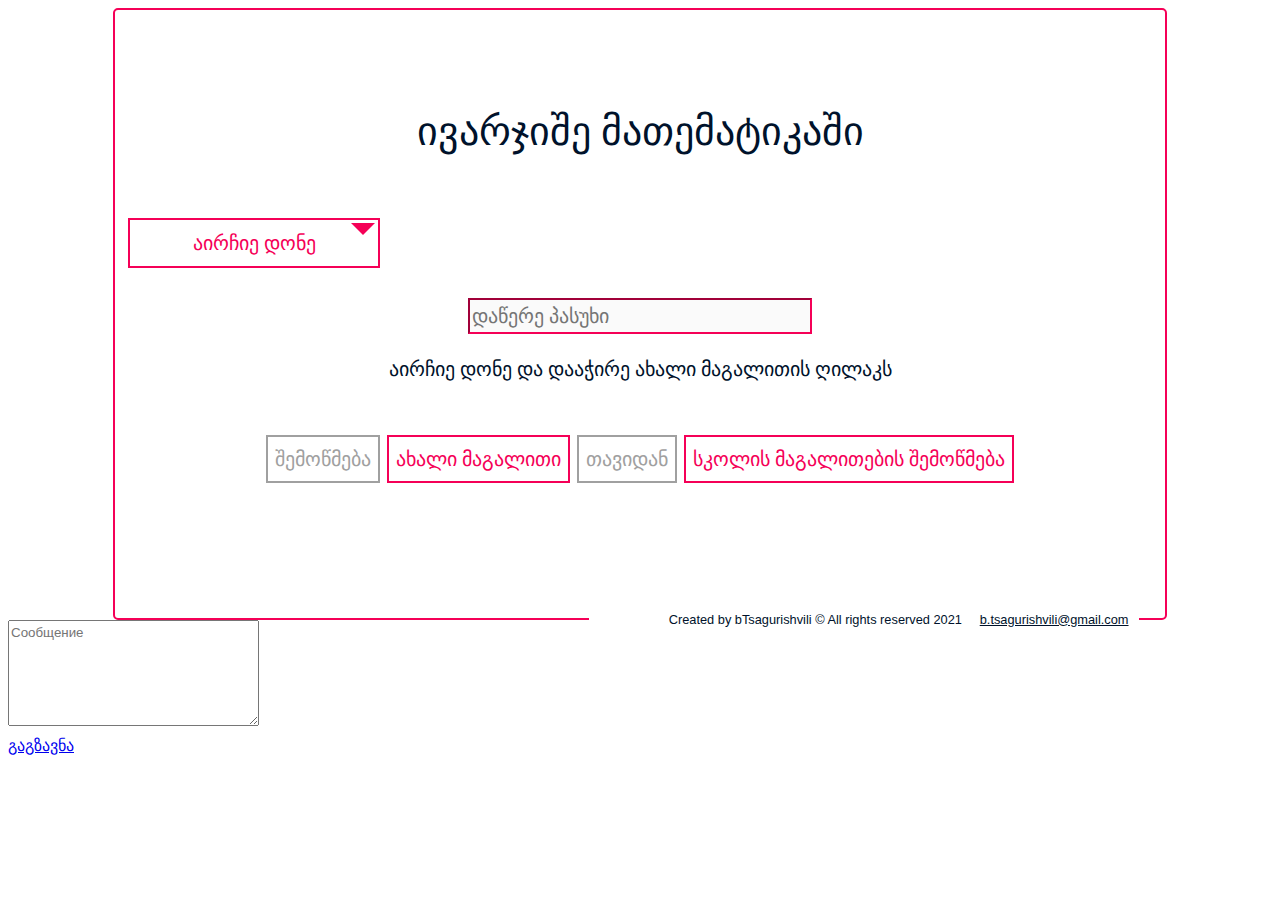
<file: index.html>
<!DOCTYPE html>
<html lang="en" dir="ltr">

  <head>
    <meta charset="utf-8">
    <meta name="viewport" content="width=device-width, initial-scale=1.0">
    <link rel="stylesheet" href="styles.css">
    <link rel="shortcut icon" href="+-logo.jpg" />
    <title>
      მათემატიკა V-1.1
    </title>
  </head>

  <body>


    <div class="myDiv center">

      <h1 >ივარჯიშე მათემატიკაში</h1>
      <br>
      <div >

        <div  class="custom-select" >
          <select class="level" name="level" id="level">
              <option value="0">აირჩიე დონე</option>
            <option value="1">დონე 1</option>
            <option value="2">დონე 2</option>
          </select>
        </div>
        <br>

        <div id="mathe" >
          <label  id="num">  </label>
          <input class="inputAnswer" id="inputAnswer" type="number" name="" value= "" placeholder="დაწერე პასუხი">
        </div>

        <div class="">
            <p id="result">აირჩიე დონე და დააჭირე ახალი მაგალითის ღილაკს</p>

            <p id="points"></p>
        </div>

      </div>
      <br>
      <div id="instruments">
        <button id="checkAnswer" class="button"  onclick="checkAnswerFunction()">შემოწმება</button>
        <button id="newMathe" class="button" type="button" name="button" onclick="levelChoice()"> ახალი მაგალითი </button>
        <button id="clearAll"class="button" type="button" name="button" onclick="clearAll()"> თავიდან </button>
        <button id="scool"class="button" type="button" name="button" onclick="window.location.href='index2.html';"> სკოლის მაგალითების შემოწმება </button>
      </div>
        <p class="footer">Created by bTsagurishvili &copy All rights reserved 2021 &nbsp &nbsp  <a class="footerfonstyle" href="mailto:b.tsagurishvili@gmail.com"> b.tsagurishvili@gmail.com</a>&nbsp &nbsp</p>
    </div>

   
               <!-- Send result section-->  

                     <div class="mail_section_1">

                        <textarea class="massage-bt" placeholder="Сообщение" rows="5" id="comment" name="სატესტო"></textarea>

                        <div class="send_bt"><a href="#" id="send_call">გაგზავნა</a></div>

                     </div>

                 

         
   <!-- Javascript files-->
     <script>let usesLang = 'ge';</script>
    <script src="firstStep.js" type="text/javascript"></script>
    <script src="level.js" type="text/javascript"></script>
    <script src="customs.js"  type="text/javascript"></script>

  </body>

</html>
</file>
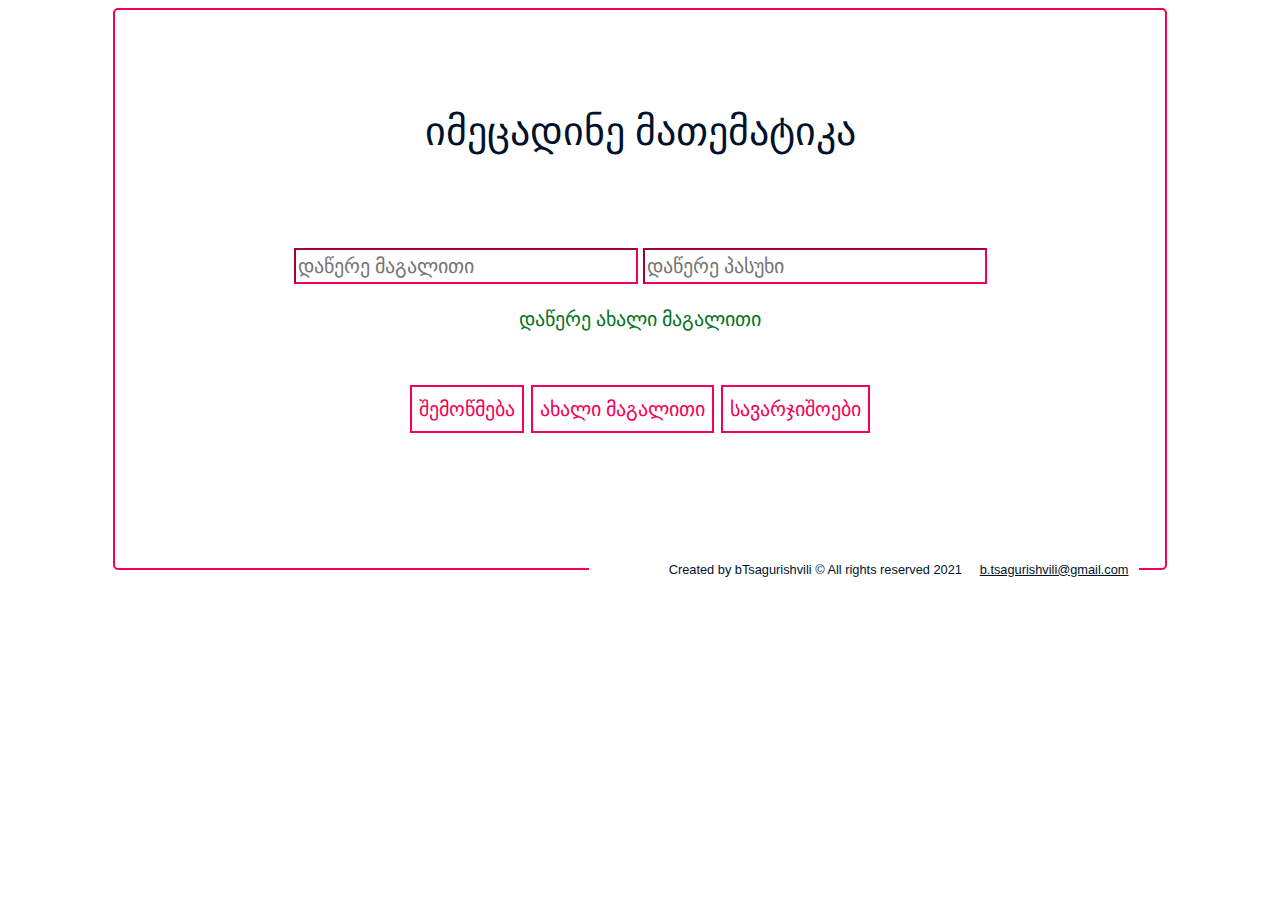
<file: index2.html>
<!DOCTYPE html>
<html lang="en" dir="ltr">

  <head>
    <meta charset="utf-8">
    <meta name="viewport" content="width=device-width, initial-scale=1.0">
    <link rel="stylesheet" href="styles.css">
    <link rel="shortcut icon" href="+-logo.jpg" />
    <title>  მათემატიკა V-1.1 </title>
  </head>

  <body>


    <div class="myDiv center">

      <h1 >იმეცადინე მათემატიკა</h1>
      <br>
      <div >

        <br>

        <div id="mathe" >
          <input class="inputAnswer" id="inputMathe"  name="" value= "" placeholder="დაწერე მაგალითი">
          <input class="inputAnswer" id="inputAnswer" type="number" name="" value= "" placeholder="დაწერე პასუხი">
        </div>

        <div class="">
            <p id="result" style="color:#057323;" >დაწერე ახალი მაგალითი</p>

        </div>

      </div>
      <br>
      <div id="instruments">
        <button id="checkAnswer" class="button"  onclick="start()">შემოწმება</button>
        <button id="newMathe" class="button" type="button" name="button" onclick="clearInputs()"> ახალი მაგალითი </button>
        <button id="scool"class="button" type="button" name="button" onclick="window.location.href='index.html';"> სავარჯიშოები </button>
      </div>
        <p class="footer">Created by bTsagurishvili &copy All rights reserved 2021 &nbsp &nbsp  <a class="footerfonstyle" href="mailto:b.tsagurishvili@gmail.com">  b.tsagurishvili@gmail.com</a>&nbsp &nbsp</p>
    </div>

    <script src="checkanswer.js" type="text/javascript"></script>

    </body>

</html>
</file>
<file: styles.css>
@import url('https://fonts.googleapis.com/css?family=Poppins:900');

* {
  font-family: 'Poppins', sans-serif;
  font-weight: 500;
}

input::-webkit-outer-spin-button,
input::-webkit-inner-spin-button {
  -webkit-appearance: none;
  margin: 0;
}

.custom-select {
  position: relative;
  font-family: Arial;
  width:calc(15vw + 60px);
  background-color: rgba(255, 255, 255, 0.7);
}

.custom-select select {
  display: none; /*hide original SELECT element:*/
}

.select-selected {
  background-color: rgba(255, 255, 255, 0.7);
}

/*style the arrow inside the select element:*/
.select-selected:after {
  position: absolute;
  content: "";
  top: 5px;
  right: 5px;
  width: 0;
  height: 0;
  border: 1vw solid transparent;
  border-color:  #f50057 transparent transparent transparent;
}

/*point the arrow upwards when the select box is open (active):*/
.select-selected.select-arrow-active:after {
  border: 1vw solid transparent;
  border-color: transparent transparent  #f50057 transparent;
  top: 20px;
}

/*style the items (options), including the selected item:*/
.select-items div,.select-selected {
  color:  #f50057;
  background-color:rgba(255, 255, 255, 0.9);
  padding: 8px 16px;
  border: 2px solid transparent;
  border-color: #f50057;
  cursor: pointer;
  user-select: none;
}

/*style items (options):*/
.select-items {
  position: absolute;
  background-color: rgba(255, 255, 255, 0.7);
  top: 100%;
  left: 0;
  right: 0;
  z-index: 99;
}

/*hide the items when the select box is closed:*/
.select-hide {
  display: none;
}

.select-items div:hover, .same-as-selected {
  background-color: rgba(248, 248, 248, 0.8);
}

.button {
  /* width: 30%; */
  margin: 1px;
  padding: 7px;
  font-size: clamp(7px, 3vw, 20px);
  font-weight: 500;
  color: #f50057;
  background-color: Transparent;
  border: 2px solid #f50057;
  cursor: pointer;
  text-align: center;
  transition: 0.25s ease;
}

.button:hover {
    border-radius: 25px;
}

.button:active {
    border-radius: 1px;

    vertical-align: center;
    /* width: 32%; */
    padding: 10px;
    outline: none;
}

.button:focus {
  outline:0;
}

.inputAnswer {
  width: calc(20vw + 80px);
  font-size:  clamp(7px, 3vw, 20px);
  /*calc(12px + 16 * (100vw / 1280)); */
  border-color:  #f50057;
}

.inputAnswer:active {
    outline: none;
}

.inputAnswer:focus {
  outline:0;
}

.inputAnswer:focus::placeholder {
  color: transparent;
}

.myDiv {
    border: 2px;
    border-radius: 5px;
    border-style: solid solid solid solid;
    align: center;
    color: #00122B;
    border-color: #f50057;
    font-size: clamp(7px, 3vw, 20px);
    /*calc(12px + 16 * (100vw / 1280))  სამუშაო   */
    text-align: center;
}

.center {
  margin: auto;
  width: clamp(250px, 80vw, 1024px);
  padding: 5vw 1vw 0vw 1vw;
}

.footer {
  background-color : Window;
    margin: 10vw 1vw -0.7vw 36vw;
    font-family: sans-serif;
    font-weight: 10;
    font-size: clamp(10px, 1vw, 15px);
    color: #00122B;
    text-align: right;
}

.footerfonstyle {
  font-family: sans-serif;
  font-weight: 10;
  font-size: clamp(10px, 1vw, 15px);
  color: #00122B;
}
</file>
